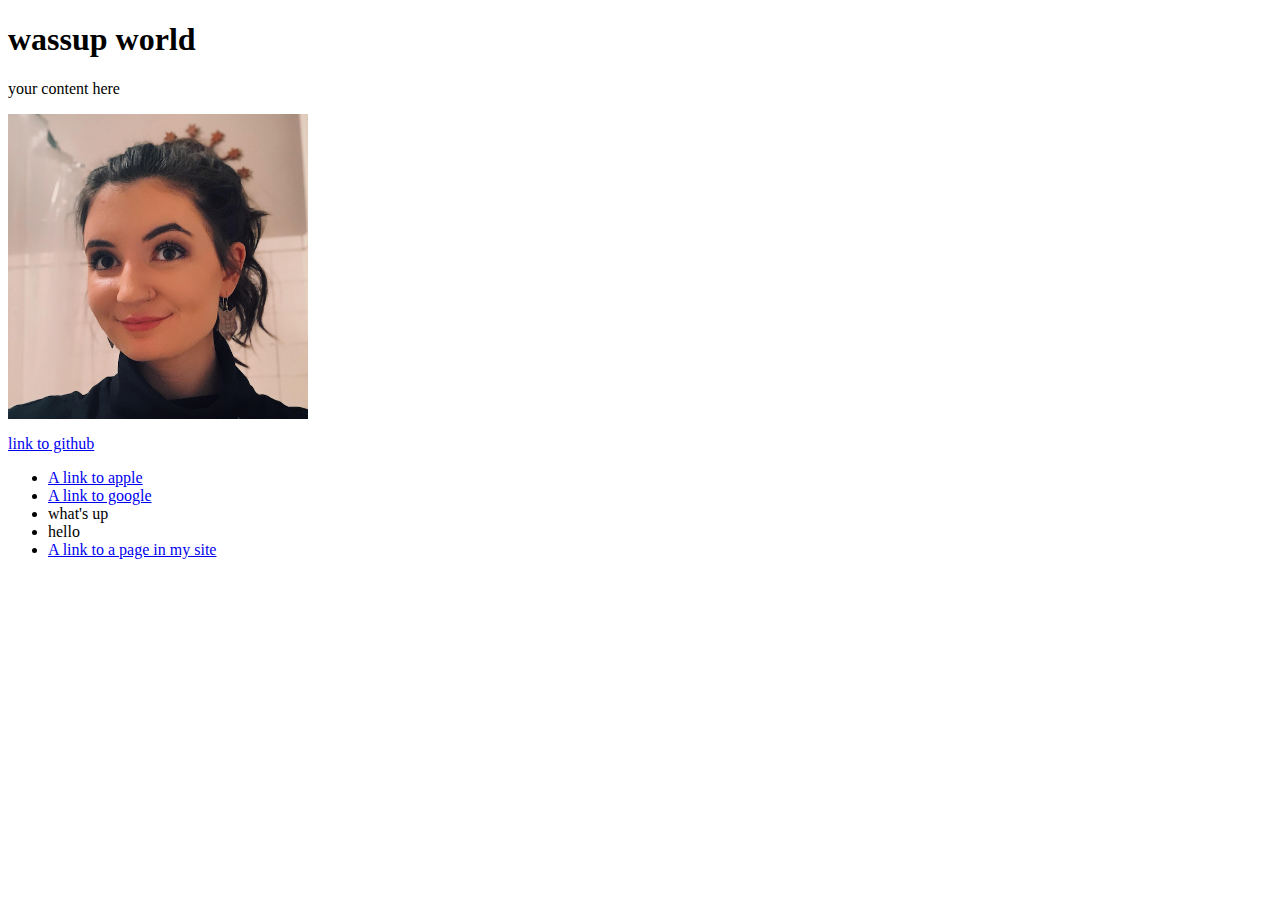
<file: index 2.html>
<!DOCTYPE html PUBLIC "-//W3C//DTD XHTML 1.0 Transitional//EN"
   "http://www.w3.org/TR/xhtml1/DTD/xhtml1-transitional.dtd">

<html xmlns="http://www.w3.org/1999/xhtml">

<head>
	<title>	Chloe Thornberry attempts code </title>
	<meta http-equiv="content-type"
		content="text/html;charset=utf-8" />
</head>

<body>
<!--This is a comment. It won't show up in your browser, only in the page source-->
<h1> wassup world </h1>
  <p> your content here</p>
  <img src="img/me.png" width="300px" alt="chloe thornberry"/></p>
<a href="https://github.com/J4502-ss20/chloe">link to github</a>

<ul>
  <li> <a href="https://www.apple.com" target="_blank"> A link to apple </a <li>
  <li> <a href="https://www.google.com" target="_blank"> A link to google </a <li>
  <li> what's up </li>
  <li> hello </li>
  <li><a href="xhtml_template.html">A link to a page in my site</a></li>
</ul>

</body>

</html>
</file>
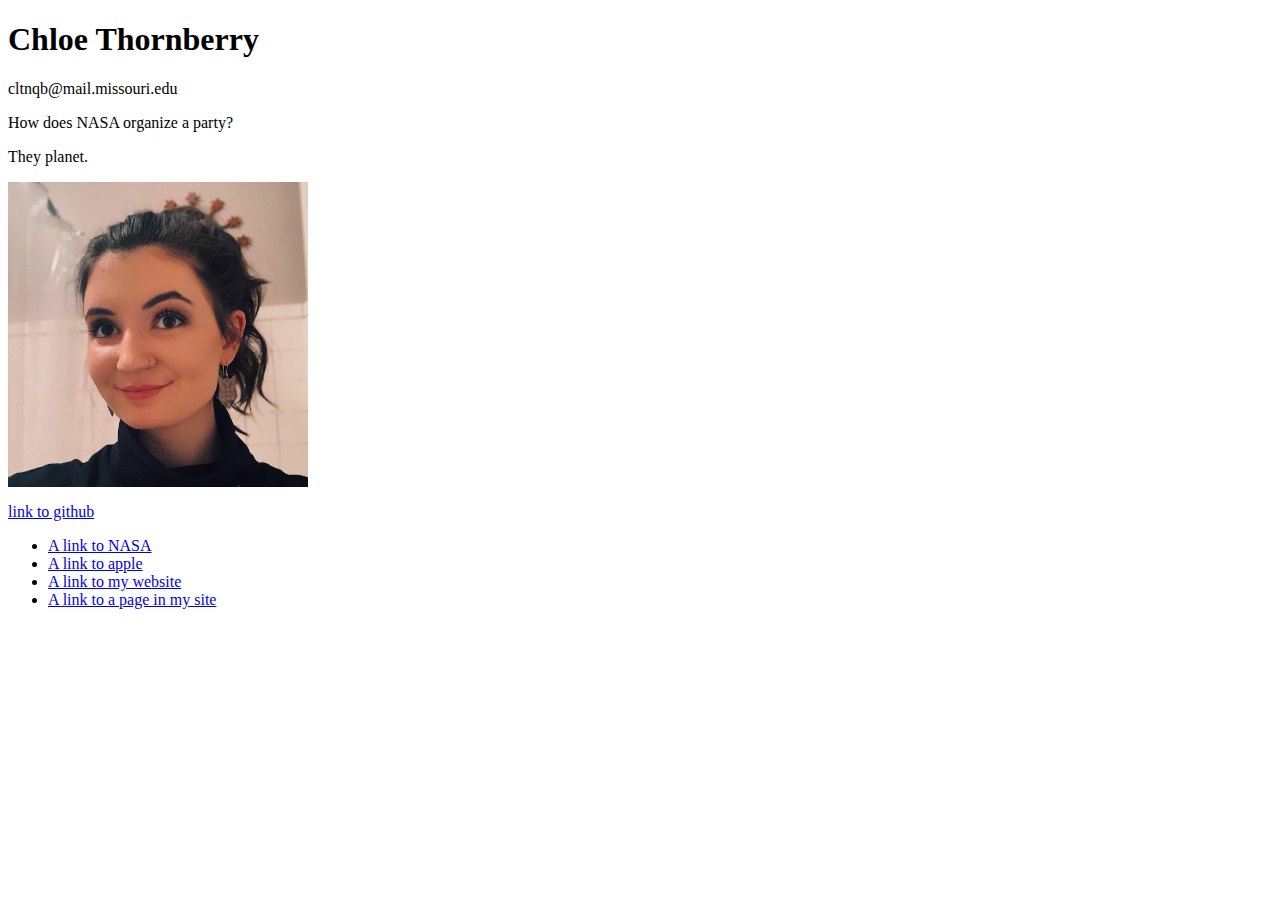
<file: NEW index.html>
<!DOCTYPE html PUBLIC "-//W3C//DTD XHTML 1.0 Transitional//EN"
   "http://www.w3.org/TR/xhtml1/DTD/xhtml1-transitional.dtd">

<html xmlns="http://www.w3.org/1999/xhtml">

<head>
	<title>	Chloe Thornberry attempts code </title>
	<meta http-equiv="content-type"
		content="text/html;charset=utf-8" />
</head>

<body>
<!--This is a comment. It won't show up in your browser, only in the page source-->
<h1> Chloe Thornberry </h1>

<p> cltnqb@mail.missouri.edu </p>

  <p> How does NASA organize a party?</p>
  <p> They planet.</p>

<p>
    <a href="mailto:cltnqb@mail.missouri.edu">
    <img src="img/me.png" width="300px" alt="chloe thornberry"/> </a></p>
<a href="https://github.com/J4502-ss20/chloe">link to github</a>

<ul>
  <li><a href="https://www.nasa.gov" target="_blank"> A link to NASA </a> </li>
  <li><a href="https://www.apple.com" target="_blank"> A link to apple </a> </li>
  <li><a href="https://www.chloethornberry.com" target="_blank"> A link to my website </a> </li>
  <li><a href="xhtml_template.html">A link to a page in my site</a></li>
</ul>

</body>

</html>
</file>
